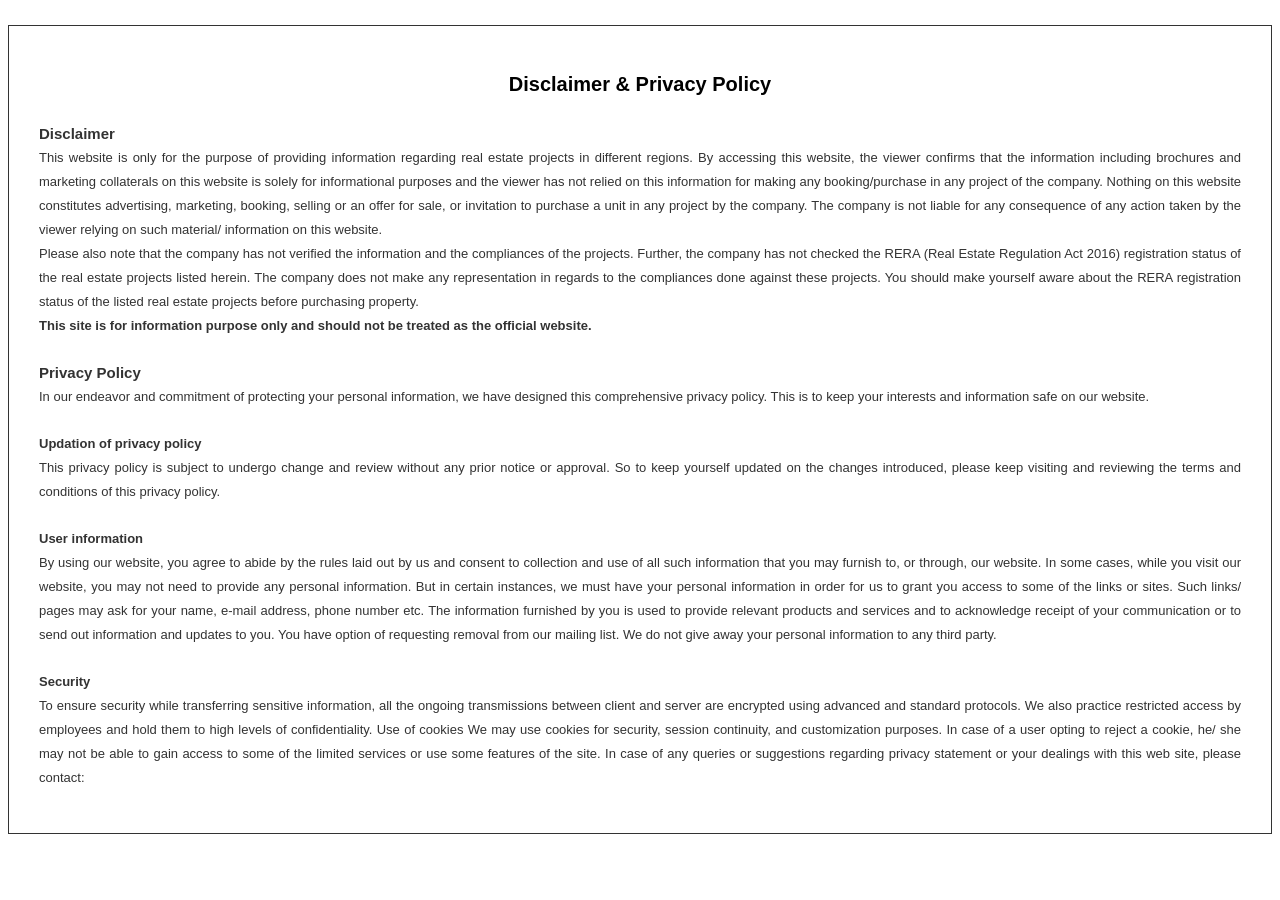
<file: disclaimer.html>
<!DOCTYPE html>
<!-- saved from url=(0048)http://gtftech.co.in/sk-layout-5/disclaimer.html -->
<html xmlns="http://www.w3.org/1999/xhtml"><head><meta http-equiv="Content-Type" content="text/html; charset=UTF-8">

<meta name="viewport" content="width=device-width, initial-scale=1">
<title>Disclaimer</title>

<style>
p {
	color: #333;
	text-align: justify;
}
			::-webkit-input-placeholder {
 color: #515050 !important;
 font-size: 14px;
 font-weight: 600;
}
			:-moz-placeholder {
 color: #515050 !important;
 font-size: 14px;
 font-weight: 600;
 opacity: 1;
}
			::-moz-placeholder {
 color: #515050 !important;
 font-size: 14px;
 font-weight: 600;
 opacity: 1;
}
			:-ms-input-placeholder {
 color: #515050 !important;
 font-size: 14px;
 font-weight: 600;
}
			:placeholder-shown {
 color: #515050 !important;
 font-size: 14px;
 font-weight: 600;
}
.frm {
	margin-top: 10px !important;
}
</style>
</head>

<body>
<div class="container" style="margin-top:2%; border:1px solid #333;">
  <div style=" margin:auto; font:normal 13px arial; padding: 30px;">
    <h2 style="text-align:center;     font-size: 20px;">Disclaimer &amp; Privacy Policy</h2>
    <p style="padding-top:10px; text-align:justify; line-height:24px;"> <b style="display:block; font-size:15px;">Disclaimer</b> This website is only for the purpose of providing information regarding real estate projects in different regions. By accessing this website, the viewer confirms that the information including brochures and marketing collaterals on this website is solely for informational purposes and the viewer has not relied on this information for making any booking/purchase in any project of the company. Nothing on this website constitutes advertising, marketing, booking, selling or an offer for sale, or invitation to purchase a unit in any project by the company. The company is not liable for any consequence of any action taken by the viewer relying on such material/ information on this website. <br>
      Please also note that the company has not verified the information and the compliances of the projects. Further, the company has not checked the RERA (Real Estate Regulation Act 2016) registration status of the real estate projects listed herein. The company does not make any representation in regards to the compliances done against these projects. You should make yourself aware about the RERA registration status of the listed real estate projects before purchasing property. <br>
      <strong>This site is for information purpose only and should not be treated as the official website.</strong> </p>
    <p style="padding-top:10px; text-align:justify; line-height:24px;"> <b style="display:block; font-size:15px;">Privacy Policy</b> In our endeavor and commitment of protecting your personal information, we have designed this comprehensive privacy policy. This is to keep your interests and information safe on our website. </p>
    <p style="padding-top:10px; text-align:justify; line-height:24px;"> <b style="display:block;">Updation of privacy policy</b> This privacy policy is subject to undergo change and review without any prior notice or approval. So to keep yourself updated on the changes introduced, please keep visiting and reviewing the terms and conditions of this privacy policy. </p>
    <p style="padding-top:10px; text-align:justify; line-height:24px;"> <b style="display:block;">User information</b> By using our website, you agree to abide by the rules laid out by us and consent to collection and use of all such information that you may furnish to, or through, our website. In some cases, while you visit our website, you may not need to provide any personal information. But in certain instances, we must have your personal information in order for us to grant you access to some of the links or sites. Such links/ pages may ask for your name, e-mail address, phone number etc. The information furnished by you is used to provide relevant products and services and to acknowledge receipt of your communication or to send out information and updates to you. You have option of requesting removal from our mailing list. We do not give away your personal information to any third party.</p>
    <p style="padding-top:10px; text-align:justify; line-height:24px;"> <b style="display:block;">Security </b> To ensure security while transferring sensitive information, all the ongoing transmissions between client and server are encrypted using advanced and standard protocols. We also practice restricted access by employees and hold them to high levels of confidentiality. 
      Use of cookies
      We may use cookies for security, session continuity, and customization purposes. In case of a user opting to reject a cookie, he/ she may not be able to gain access to some of the limited services or use some features of the site.
      In case of any queries or suggestions regarding privacy statement or your dealings with this web site, please contact: </p>
  </div>
</div>



</body></html>
</file>
